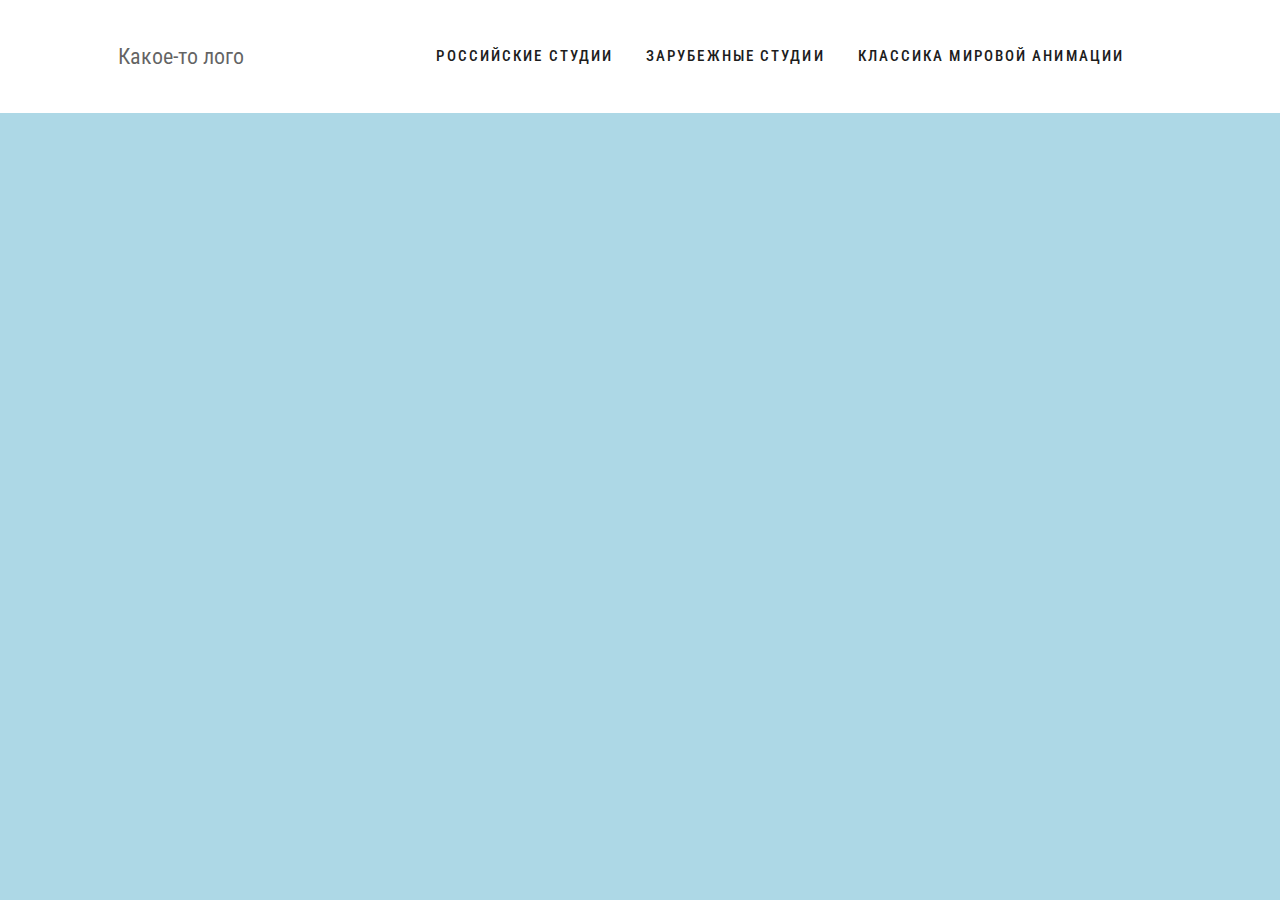
<file: mainPage.html>
<!DOCTYPE html>
<html lang="en">
<head>
    <meta charset="UTF-8">


    <title>Main page</title>
    <link rel="stylesheet" href="styles/style.css">
    <link href="https://fonts.googleapis.com/css2?family=Roboto+Condensed&display=swap" rel="stylesheet">

</head>
<body>
<header class="MainHeader">
    <div class="Header-top" data-nc-group="top">
        <div data-nc-container="top-left">
            Какое-то лого
        </div>
        <div data-nc-container="top-right">
            <div class="Header-nav">
                <span class="Header-nav-item Header-nav-item--folder">
                    <a class="Header-nav-folder-title" >Российские студии</a>
                    <div class="Header-nav-folder">
                        <a href="russian/souzmultfilm.html" class="Header-nav-folder-item">Союзмультфильм</a>
                        <a href="russian/gkriki.html" class="Header-nav-folder-item">ГК РИКИ</a>
                        <a href="russian/melnica.html" class="Header-nav-folder-item">Мельница</a>
                        <a href="russian/animakkord.html" class="Header-nav-folder-item">Анимаккорд</a>
                        <a href="russian/wizardanimation.html" class="Header-nav-folder-item">Wizart Animation</a>
                    </div>
                </span>

                <span class="Header-nav-item Header-nav-item--folder">
                    <a class="Header-nav-folder-title" >Зарубежные студии</a>
                     <span class="Header-nav-folder">
                        <a href="Walt-Disney-Animation-Studios.html" class="Header-nav-folder-item">Walt Disney Animation Studios</a>
                        <a href="Warner-Bros-Cartoons.html" class="Header-nav-folder-item">Warner Bros. Cartoons</a>
                        <a href="Pixar-Animation-Studios.html" class="Header-nav-folder-item">Pixar Animation Studios</a>
                        <a href="Studio-Ghibli.html" class="Header-nav-folder-item">Studio Ghibli</a>
                        <a href="DreamWorks-Animation-SKG.html" class="Header-nav-folder-item">DreamWorks Animation SKG</a>
                        <a href="Sony-Pictures.html" class="Header-nav-folder-item">Sony Pictures</a>

                     </span>

                </span>

                <span class="Header-nav-item ">

                   <a class="Header-nav-folder-title" >Классика мировой анимации</a>

                </span>

            </div>
        </div>
    </div>

</header>






</body>
</html>
</file>
<file: styles/style.css>
:root {
    --background-default: #ADD8E6;
    --textcolor-default: rgb(29, 29, 29);
    --main-font: 'Roboto Condensed', serif;
}

html, body {
    height: 100%;
    margin: 0;
    padding: 0;
    background: var(--background-default);
}

.MainHeader {
    background-color: #fff;
    color: rgba(29, 29, 29, 0.7);
    font-family: var(--main-font);
    font-size: 22px;
    font-weight: 400;
    line-height: 37px;
    width: 100%;
}

.Header-top {
    align-items: center;
    box-sizing: border-box;
    color: rgba(29, 29, 29, 0.7);
    display: flex;
    font-family: var(--main-font);
    justify-content: center;
    letter-spacing: normal;
    line-height: 37px;
    padding: 38px 118px;
    text-align: center;
}

[data-nc-container="top-left"],
[data-nc-container="top-right"] {
    flex-basis: auto;
    flex-grow: 1;
    flex-shrink: 1;
    justify-content: flex-start;
    max-width: 100%;
    min-width: 0;
    opacity: 1;
    text-align: left;
    transition: opacity 0.2s ease-out 0.6s;
}

[data-nc-container="top-right"] {
    align-items: center;
    text-align: right;
    justify-content: flex-end;
}

.Header-nav {
    display: block;
    font-size: 15px;
    letter-spacing: 2px;
    line-height: 15px;
    text-align: right;
    padding: 1px 24px;
    text-transform: uppercase;
}

.Header-nav-item {
    color: var(--textcolor-default);
    display: inline-block;
    letter-spacing: 2.1px;
    margin: 0 13.95px;
    padding: 9px 0;
    font-weight: 500;
    text-align: left;
    text-transform: uppercase;
    position: relative;
    white-space: nowrap;
}

.Header-nav-folder-item {
    color: white;
    display: block;
    font-size: 15px;
    font-weight: 500;
    height: 15px;
    letter-spacing: 2px;
    line-height: 15px;
    margin: 0 14px;
    padding: 9px 0;
    position: relative;
    text-align: left;
    text-transform: uppercase;
    text-decoration: none;
    transition: color 0.17s, background-color 0.17s;
    vertical-align: middle;
    white-space-collapse: collapse;
}

.Header-nav-folder {
    background-color: var(--textcolor-default);
    color: var(--textcolor-default);
    font-size: 15px;
    font-weight: 500;
    height: auto;
    left: -99999px;
    letter-spacing: 2px;
    line-height: 15px;
    margin-left: -15px;
    opacity: 0;
    padding: 15px;
    position: absolute;
    text-align: left;
    text-transform: uppercase;
    top: 34px;
    transition: left 0s linear, transform 0.2s ease-out, opacity 0.2s ease-out;
    white-space-collapse: collapse;
    -webkit-font-smoothing: antialiased;
    border-radius: 16px;
    z-index: 1002;
}

.Header-nav-folder-title {
    text-decoration: none;
    color: var(--textcolor-default);
    cursor: pointer;
}

.Header-nav-folder-title:hover, .Header-nav-folder-item:hover {
    color: grey;
}

.Header-nav-item--folder:hover .Header-nav-folder {
    left: 0;
    opacity: 1;
    -ms-transform: translate3d(0, 0, 0);
    transform: translate3d(0, 0, 0);
    transition: left 0s linear, transform 0.2s ease-out, opacity 0.2s ease-out;
}

.middleContainer {
    background-color: var(--background-default);
    display: flex;
    font-family: var(--main-font);
    font-size: 16px;
    line-height: normal;
    margin-right: 156px;
    margin-left: 156px;
    min-width: 960px;
    min-height: 100%;
    -webkit-font-smoothing: antialiased;
}
</file>
